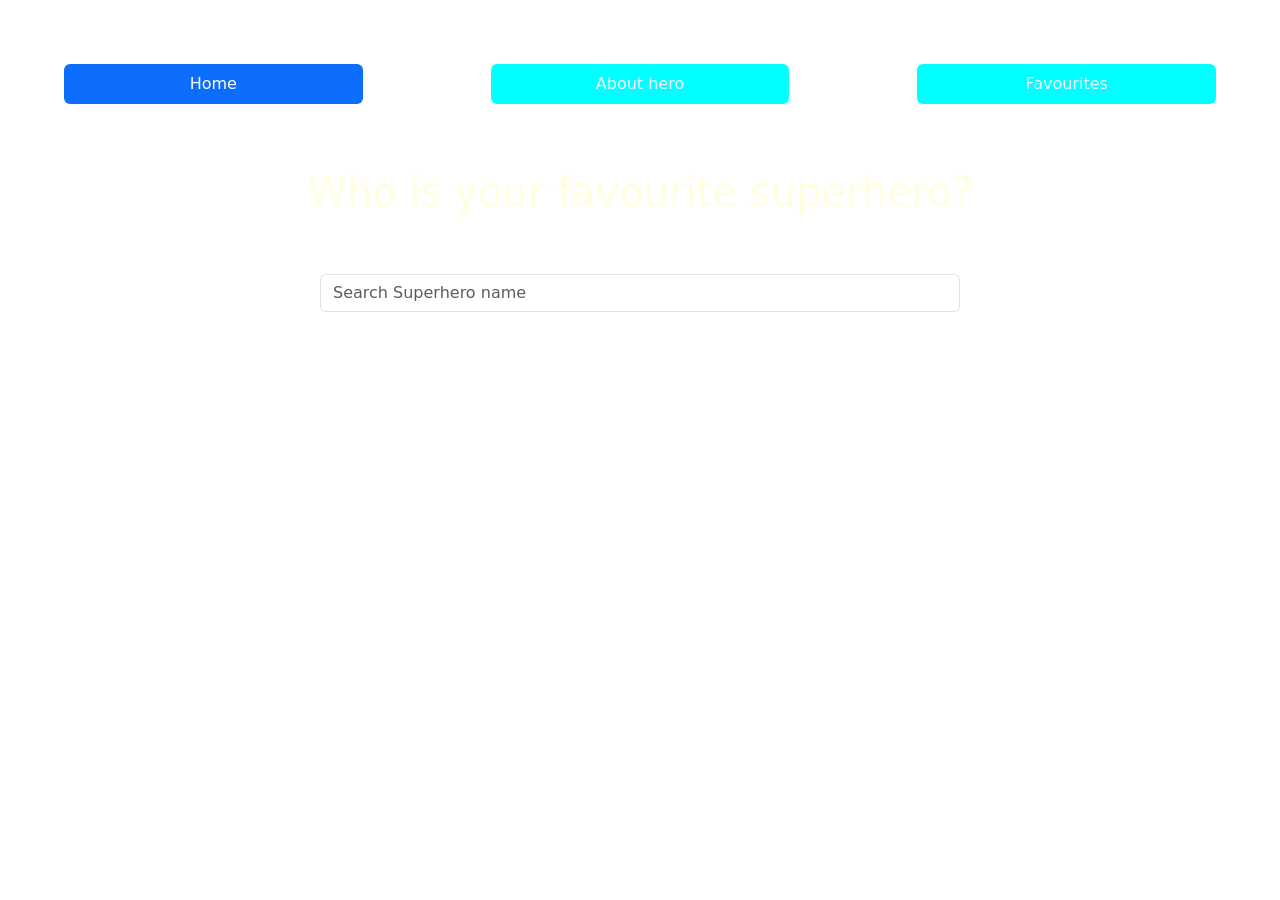
<file: index.html>
<!doctype html>
<html lang="en">
  <head>
    <meta charset="utf-8">
    <meta name="viewport" content="width=device-width, initial-scale=1">
    <title>Superhero Hunter</title>
    <link href="https://cdn.jsdelivr.net/npm/bootstrap@5.2.0/dist/css/bootstrap.min.css" rel="stylesheet" integrity="sha384-gH2yIJqKdNHPEq0n4Mqa/HGKIhSkIHeL5AyhkYV8i59U5AR6csBvApHHNl/vI1Bx" crossorigin="anonymous">
    <link rel="stylesheet" href="css/index.css">
  </head>
  <body>
    
    <nav class="nav nav-pills nav-justified">
    <a class="nav-link active" aria-current="page" href="#">Home </a>

    <a class="nav-link inactive" href="about.html">About hero</a>

    <a class="nav-link inactive" href="favourite.html">Favourites</a>

    
  </nav>
    <h1 class="heading">Who is your favourite superhero? </h1>
    <div class="search"> 
      <div class="input-group flex-nowrap">
        <input type="text" class="form-control" placeholder="Search Superhero name" aria-label="Superhero name" aria-describedby="addon-wrapping" id="search"onkeyup="showHeros()">
      </div>
    </div>
     
    <div class="container-fluid">
        
      <div class="row d-flex justify-content-center mt-4 my-3" id="results" >
      </div>
      <div id="cards-group" class="my-3">
      </div>
  </div>
    
    <script src="https://cdn.jsdelivr.net/npm/bootstrap@5.2.0/dist/js/bootstrap.bundle.min.js" integrity="sha384-A3rJD856KowSb7dwlZdYEkO39Gagi7vIsF0jrRAoQmDKKtQBHUuLZ9AsSv4jD4Xa" crossorigin="anonymous"></script>
    <script src="javascript/index.js"></script>
    
  </body>
</html>
</file>
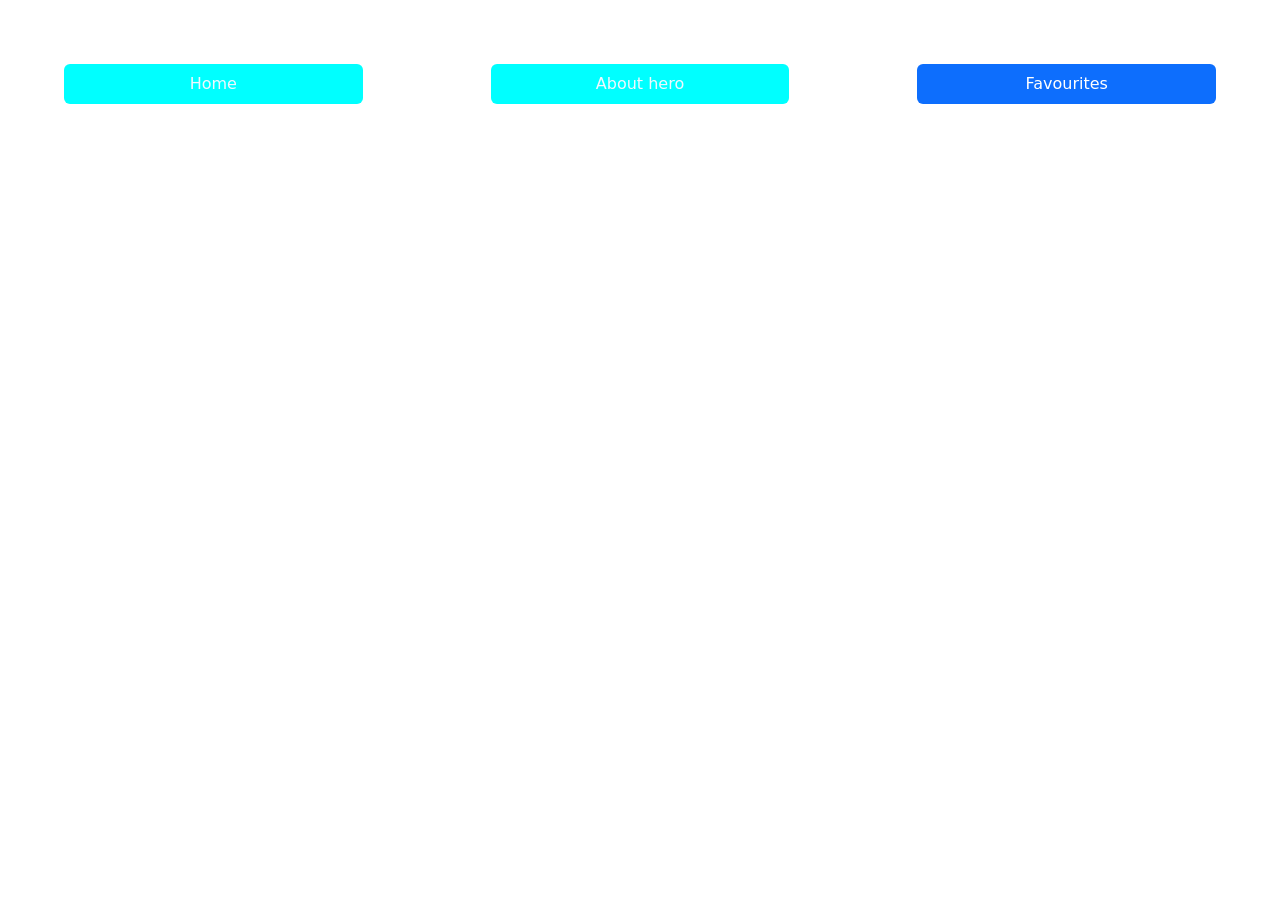
<file: favourite.html>
<!doctype html>
<html lang="en">
  <head>
    <meta charset="utf-8">
    <meta name="viewport" content="width=device-width, initial-scale=1">
    <title>Superhero Hunter</title>
    <link href="https://cdn.jsdelivr.net/npm/bootstrap@5.2.0/dist/css/bootstrap.min.css" rel="stylesheet" integrity="sha384-gH2yIJqKdNHPEq0n4Mqa/HGKIhSkIHeL5AyhkYV8i59U5AR6csBvApHHNl/vI1Bx" crossorigin="anonymous">
    <link rel="stylesheet" href="css/favourite.css">
  </head>
  <body onload="getData()">

    <!-- navbar -->
    <nav class="nav nav-pills nav-justified">
    <a class="nav-link inactive" aria-current="page" href="index.html">Home </a>

    <a class="nav-link inactive" href="about.html">About hero</a>

    <a class="nav-link active" href="favourite.html">Favourites</a>
    <br>
    </nav>

    <!-- card -->

    <div id="fcard" class="favcard">
 
      </div>
    
    <script src="https://cdn.jsdelivr.net/npm/bootstrap@5.2.0/dist/js/bootstrap.bundle.min.js" integrity="sha384-A3rJD856KowSb7dwlZdYEkO39Gagi7vIsF0jrRAoQmDKKtQBHUuLZ9AsSv4jD4Xa" crossorigin="anonymous"></script>
    <script src="javascript/favourite.js"></script>
    
  </body>
</html>
</file>
<file: css/index.css>
body{
    background-image: url("https://www.pixelstalk.net/wp-content/uploads/2016/05/Silver-surfe-superhero-wallpaper.jpg") ;
    color: azure;
    background-repeat: no-repeat;

}
.nav-link{
    background-color: aqua;
    margin-top: 5px;
    margin:5%;
}
.nav-link:hover{
 box-shadow: 15px beige;
}

.form-control{
    margin-top: 50px;
    margin-left: 25%;
    margin-right: 25%;
}

.inactive{
 color: aliceblue;
}

.heading {
    text-align: center;
    color: lightyellow;
}
#cards-group{
    margin: 45px 0px;
    display: flex;
    flex-wrap: wrap;
    justify-content: space-around;
    border-radius: 5%;
}
.card-title{
    color: black;
}
.card-body{
    background-color: blanchedalmond;
}
.icon{
    color: red;
}
.addFavourite {
    background-image: linear-gradient(#fc5b5b, #c90000);
    border: 1px solid #0077CC;
    border-radius: 4px;
    box-sizing: border-box;
    color: #FFFFFF;
    cursor: pointer;
    direction: ltr;
    display: block;
    font-family: "SF Pro Text","SF Pro Icons","AOS Icons","Helvetica Neue",Helvetica,Arial,sans-serif;
    font-size: 10px;
    font-weight: 400;
    letter-spacing: -.022em;
    line-height: 1.47059;
    width: 70px;
    overflow: visible;
    padding: 4px 5px;
    text-align: center;
    user-select: none;
    -webkit-user-select: none;
    touch-action: manipulation;
    white-space: nowrap;
  }
  
  .addFavourite:disabled {
    cursor: default;
    opacity: .3;
  }
  
  .addFavourite:hover {
    background-image: linear-gradient(#51A9EE, #147BCD);
    border-color: #1482D0;
    text-decoration: none;
  }
  
  .addFavourite:active {
    background-image: linear-gradient(#3D94D9, #0067B9);
    border-color: #006DBC;
    outline: none;
  }
  
  .addFavourite:focus {
    box-shadow: rgba(131, 192, 253, 0.5) 0 0 0 3px;
    outline: none;
  }
.error{
    background-color: greenyellow;
    color: #c90000;
}
</file>
<file: css/favourite.css>
body{
    background-image: url("https://www.pixelstalk.net/wp-content/uploads/2016/05/Silver-surfe-superhero-wallpaper.jpg");
  
  }
  .nav-link{
      background-color: aqua;
      margin-top: 5px;
      margin:5%;
  }
  .inactive{
      color: aliceblue;
  }
  .card{
    background-image: conic-gradient(rgb(230, 162, 162),  rgb(162,230,162), rgb(162,162,230));
    align-items: center;
    margin-top: 1vh;
    margin: 2vh;
    width: 300px;
    height: 400px;
    border:double 4px;
  }
  
  .btn{
    align-items: center;
    background-color: rgb(255, 126, 126);
  }
  .btn:hover {
    background-color: red;
    color: white;
  }

  .img{
    border-radius: 1vh;
    margin: 12px;
    margin-bottom: 5px;
    width: 220px;
    height: 250px;
    border:groove 2px black;
  }
  .favcard{
  align-items: center;
  display: flex;
  justify-content: flex-start;
  flex-wrap: wrap;
  }
</file>
